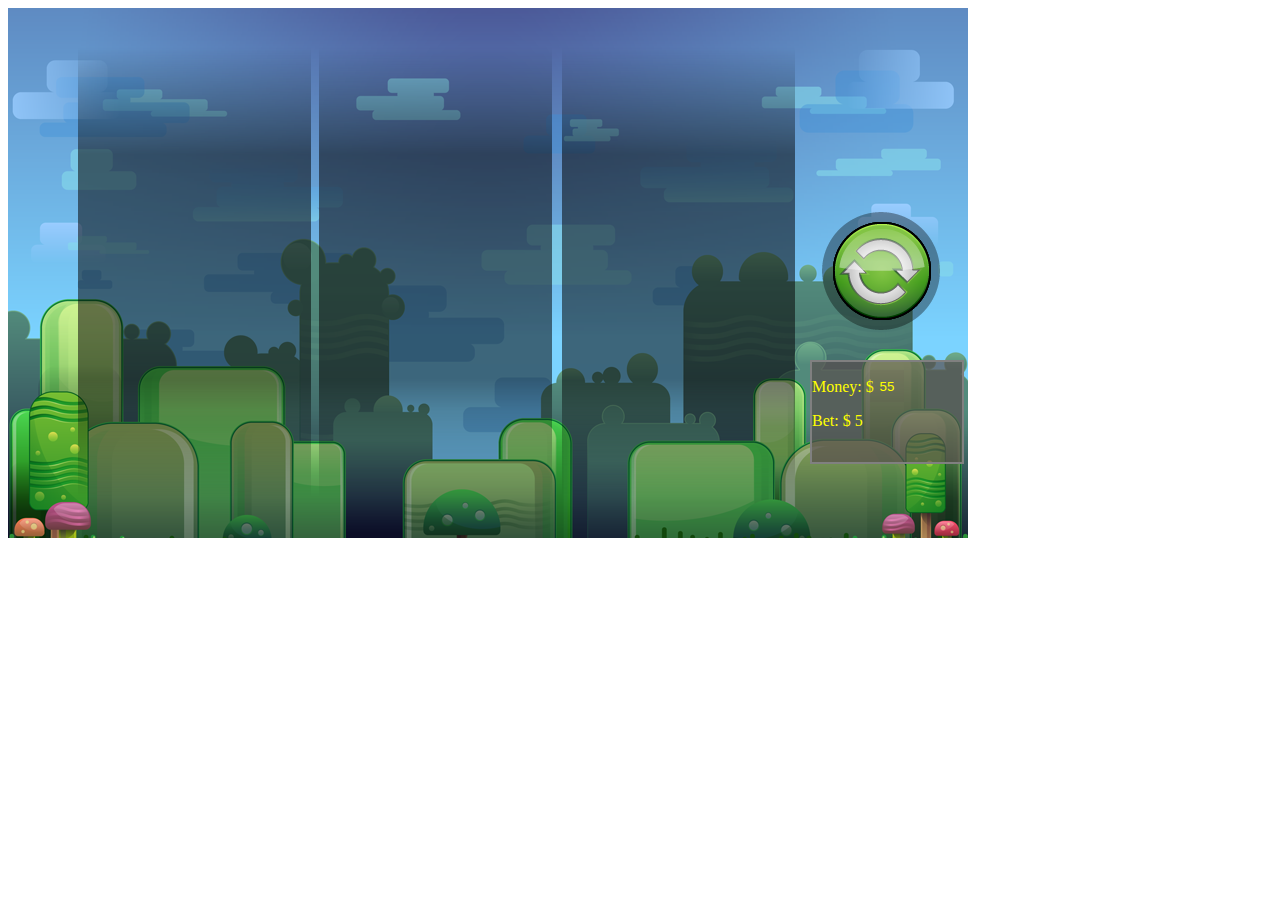
<file: index.html>
<!DOCTYPE html>
<html lang="en">
<head>
    <meta charset="UTF-8">
    <meta http-equiv="X-UA-Compatible" content="IE=edge">
    <meta name="viewport" content="width=device-width, initial-scale=1.0">
    <link rel="stylesheet" href="index.css">
    
    <title>Front End Developer Testing</title>

    <style>
        input::-webkit-outer-spin-button,
        input::-webkit-inner-spin-button {
            -webkit-appearance: none;
            margin: 0;
        }

        input[type=number]{
            -moz-appearance: textfield;
        }

        #background{
            position: absolute;
            object-fit: none;
            width: 960px;
            height: 530px;
            object-position: 0px -20px;
        }

        #border{
            position: absolute;
            
            width: 150px;
            height: 100px;
            background: rgba(88, 79, 79, 0.7);
            border: 2px solid gray;
            
            top: 360px;
            left: 810px;
        }

        #number{
            position: absolute;
                   
            height: 30px;
            width: 30px;

            top: 370px;
            left: 870px;

            border: none;
            background: rgba(88, 79, 79, 0.1);
            text-align: center;
            color: yellow;
        }
        #rotator{
            position: absolute;
            z-index: 1;
            object-fit: none;
            width: 98px;
            height: 100px;
            object-position: 0px -552px;
            top: 222px;
            left: 833px;

            opacity: 1;

            
        }

        #rotatorHover{
            position: absolute;
            object-fit: none;
            width: 98px;
            height: 100px;
            object-position: -98px -552px;

            top: 222px;
            left: 833px;
          
        }

        #wild{
           
            object-fit: none;
            width: 250px;
            height: 160px;
            object-position: -198px -552px;
            transform: scale(0.8);
            

            
        }

        #strawberry{
          
            object-fit: none;
            width: 230px;
            height: 160px;
            object-position: -440px -552px;
            transform: scale(1);
            

           
        }
 
        #pineapple{
          
            object-fit: none;
            width: 230px;
            height: 160px;
            object-position: -670px -552px;
            transform: scale(1);
            

           
        }

        #lemon{
          
            object-fit: none;
            width: 230px;
            height: 140px;
            object-position: 0px -720px;
            transform: scale(1);
            

            
        }

        #watermelon{
            
            object-fit: none;
            width: 230px;
            height: 140px;
            object-position: -470px -720px;
            transform: scale(1);
            

           
        }

        #grape{
           
            object-fit: none;
            width: 230px;
            height: 140px;
            object-position: -240px -720px;
            transform: scale(1);
            

           
        }

        .slot{
            visibility: hidden;
           
        }
        
       
    </style>
        
</head>
<body>

    <img id="background" src="front End.png" alt="background" width="1" height="1">
    <input type="image" onclick="rotateFunction()" id="rotator" src="front End.png" alt="background" width="1" height="1">
    <img id="rotatorHover" src="front End.png" alt="background" width="1" height="1">

    <div id="border">
        <p style="color: yellow;">Money: $</p>
        <p style="color: yellow;">Bet: $ 5</p>
    </div>
    
    <input type="number" id="number" value="55">
   
    <div id= "slots">
        
      
        
        <ul class= "slot" id="slot-1">
            <li class = 'pawn'> <img id="wild" src="front End.png" alt="background" width="1" height="1"> </li>
            <li class = 'pawn'> <img id="strawberry" src="front End.png" alt="background" width="1" height="1"> </li>
            <li class = 'pawn'> <img id="pineapple" src="front End.png" alt="background" width="1" height="1"> </li>
            <li class = 'pawn'> <img id="lemon" src="front End.png" alt="background" width="1" height="1"> </li>
            <li class = 'pawn'> <img id="watermelon" src="front End.png" alt="background" width="1" height="1"> </li>
            <li class = 'pawn'> <img id="grape" src="front End.png" alt="background" width="1" height="1"> </li>
        </ul>
        <ul class= "slot" id="slot-2">
            <li class = 'pawn'> <img id="wild" src="front End.png" alt="background" width="1" height="1"> </li>
            <li class = 'pawn'> <img id="strawberry" src="front End.png" alt="background" width="1" height="1"> </li>
            <li class = 'pawn'> <img id="pineapple" src="front End.png" alt="background" width="1" height="1"> </li>
            <li class = 'pawn'> <img id="lemon" src="front End.png" alt="background" width="1" height="1"> </li>
            <li class = 'pawn'> <img id="watermelon" src="front End.png" alt="background" width="1" height="1"> </li>
            <li class = 'pawn'> <img id="grape" src="front End.png" alt="background" width="1" height="1"> </li>
        </ul>
        <ul class= "slot" id="slot-3">
            <li class = 'pawn'> <img id="wild" src="front End.png" alt="background" width="1" height="1"> </li>
            <li class = 'pawn'> <img id="strawberry" src="front End.png" alt="background" width="1" height="1"> </li>
            <li class = 'pawn'> <img id="pineapple" src="front End.png" alt="background" width="1" height="1"> </li>
            <li class = 'pawn'> <img id="lemon" src="front End.png" alt="background" width="1" height="1"> </li>
            <li class = 'pawn'> <img id="watermelon" src="front End.png" alt="background" width="1" height="1"> </li>
            <li class = 'pawn'> <img id="grape" src="front End.png" alt="background" width="1" height="1"> </li>
        </ul>
    </div>

    
   <script>
   
    function rotateFunction(){
        

        document.getElementById("rotator").style.top ='-900px';
        document.getElementById("number").stepDown(5);      
             
        var list = document.getElementsByClassName("slot");       

        list[0].style.visibility ='visible';
        list[1].style.visibility ='visible';
        list[2].style.visibility ='visible';

        var x = document.getElementById("slot-1");
        var y = document.getElementById("slot-2");
        var z = document.getElementById("slot-3");

        x.style.webkitAnimationName ="rotate-1";
        x.style.animationName ="rotate-1";

        y.style.webkitAnimationName ="rotate-3";
        y.style.animationName ="rotate-3";

        z.style.webkitAnimationName ="rotate-2";
        z.style.animationName ="rotate-2";
       
        document.getElementById("rotator").style.opacity = '0';

        setTimeout(function(){
            p = document.getElementById("rotator");
            
            p.style.opacity = '1';
            p.style.top = '222px';
            
            x.style.webkitAnimationName="none";
            x.style.animationName="none";

            y.style.webkitAnimationName="none";
            y.style.animationName="none";

            z.style.webkitAnimationName="none";
            z.style.animationName="none";
            
            list[0].style.visibility ='hidden';
            list[1].style.visibility ='hidden';
            list[2].style.visibility ='hidden';
           
        },7000);
        
       

        
        
    }

   </script>
    



   
    
</body>
</html>
</file>
<file: index.css>
#slots{
    position: absolute;
    overflow: hidden;
    width: 710px;
    height: 470px;
    border: hidden;

    top: 20px;
    left: 60px;
    
    
    



}

.slot{
    position: absolute;
    top: 0vw;
    width: 50%;
    height: 20vw;
    margin: 0;
    padding: 0;
    list-style-type: none;
    -webkit-transform-style: preserve-3d;
        transform-style: preserve-3d;
    -webkit-transform-origin: 50% 100%;
        transform-origin: 50% 100%;
    -webkit-animation-timing-function: linear;
        animation-timing-function: linear;
    -webkit-animation-iteration-count: 1;
        animation-iteration-count: 1;
    -webkit-animation-fill-mode: both;
        animation-fill-mode: both;
}

.slot:nth-child(1) {
    left: 5px;
    top: -70px;
    -webkit-animation-name: rotate-1;
    animation-name:rotate-1;
    -webkit-animation-duration: 5s;
            animation-duration: 5s;
  }
   .slot:nth-child(2) {
    left: 250px;
    top: -140px;
    -webkit-animation-name: rotate-3;
            animation-name: rotate-3;
    -webkit-animation-duration: 6s;
            animation-duration: 6s;
  }
  .slot:nth-child(3) {
    left: 490px;
    top: 160px;
    -webkit-animation-name: rotate-2;
            animation-name: rotate-2;
    -webkit-animation-duration: 5.4s;
            animation-duration: 5.4s;
  }
  
  @-webkit-keyframes rotate-1 {
    0% {
      -webkit-transform: rotateX(324deg);
              transform: rotateX(324deg);
    }
    50% {
      -webkit-transform: rotateX(-500deg);
              transform: rotateX(-500deg);
    }
    70% {
      -webkit-transform: rotateX(-1000deg);
              transform: rotateX(-1000deg);
    }
    90% {
      -webkit-transform: rotateX(-1584deg);
              transform: rotateX(1584deg);
    }
    100% {
      -webkit-transform: rotateX(-1620deg);
              transform: rotateX(-1620deg);
    }
  }
  
  @keyframes rotate-1 {
    0% {
        -webkit-transform: rotateX(324deg);
                transform: rotateX(324deg);
      }
      50% {
        -webkit-transform: rotateX(-500deg);
                transform: rotateX(-500deg);
      }
      70% {
        -webkit-transform: rotateX(-1000deg);
                transform: rotateX(-1000deg);
      }
      90% {
        -webkit-transform: rotateX(-1584deg);
                transform: rotateX(1584deg);
      }
      100% {
        -webkit-transform: rotateX(-1620deg);
                transform: rotateX(-1620deg);
      }
  }
  @-webkit-keyframes rotate-2 {
    0% {
      -webkit-transform: rotateX(0deg);
              transform: rotateX(0deg);
    }
    50% {
      -webkit-transform: rotateX(-1044deg);
              transform: rotateX(-1044deg);
    }
    70% {
      -webkit-transform: rotateX(-1404deg);
              transform: rotateX(-1404deg);
    }
    90% {
      -webkit-transform: rotateX(-1728deg);
              transform: rotateX(-1728deg);
    }
    100% {
      -webkit-transform: rotateX(-1764deg);
              transform: rotateX(-1764deg);
    }
  }
  @keyframes rotate-2 {
    0% {
      -webkit-transform: rotateX(0deg);
              transform: rotateX(0deg);
    }
    50% {
      -webkit-transform: rotateX(-1044deg);
              transform: rotateX(-1044deg);
    }
    70% {
      -webkit-transform: rotateX(-1404deg);
              transform: rotateX(-1404deg);
    }
    90% {
      -webkit-transform: rotateX(-1728deg);
              transform: rotateX(-1728deg);
    }
    100% {
      -webkit-transform: rotateX(-1764deg);
              transform: rotateX(-1764deg);
    }
  }
  @-webkit-keyframes rotate-3 {
    0% {
      -webkit-transform: rotateX(108deg);
              transform: rotateX(108deg);
    }
    50% {
      -webkit-transform: rotateX(-1365deg);
              transform: rotateX(-828deg);
    }
    70% {
      -webkit-transform: rotateX(-1564deg);
              transform: rotateX(-1188deg);
    }
    90% {
      -webkit-transform: rotateX(-1792deg);
              transform: rotateX(-1512deg);
    }
    100% {
      -webkit-transform: rotateX(-1988deg);
              transform: rotateX(-1548deg);
    }
  }
  @keyframes rotate-3 {
    0% {
        -webkit-transform: rotateX(108deg);
                transform: rotateX(108deg);
      }
      50% {
        -webkit-transform: rotateX(-1365deg);
                transform: rotateX(-828deg);
      }
      70% {
        -webkit-transform: rotateX(-1564deg);
                transform: rotateX(-1188deg);
      }
      90% {
        -webkit-transform: rotateX(-1792deg);
                transform: rotateX(-1512deg);
      }
      100% {
        -webkit-transform: rotateX(-1988deg);
                transform: rotateX(-1548deg);
      }
  }
  .pawn{
    position: absolute;
  
   
    -webkit-transform-origin: 50% 50%;
    transform-origin: 50% 50%;
  }
  .pawn:nth-child(0) {
    -webkit-transform: rotateX(0deg) translateZ(30vw);
            transform: rotateX(0deg) translateZ(30vw);
  }
  
  .pawn:nth-child(1) {
    -webkit-transform: rotateX(72deg) translateZ(30vw);
            transform: rotateX(72deg) translateZ(30vw);
  }
  
  .pawn:nth-child(2) {
    -webkit-transform: rotateX(144deg) translateZ(30vw);
            transform: rotateX(144deg) translateZ(30vw);
  }
  
  .pawn:nth-child(3) {
    -webkit-transform: rotateX(216deg) translateZ(30vw);
            transform: rotateX(216deg) translateZ(30vw);
  }
  
  .pawn:nth-child(4) {
    -webkit-transform: rotateX(288deg) translateZ(30vw);
            transform: rotateX(288deg) translateZ(30vw);
  }
  
  .pawn:nth-child(5) {
    -webkit-transform: rotateX(360deg) translateZ(30vw);
            transform: rotateX(360deg) translateZ(30vw);
  }
</file>
